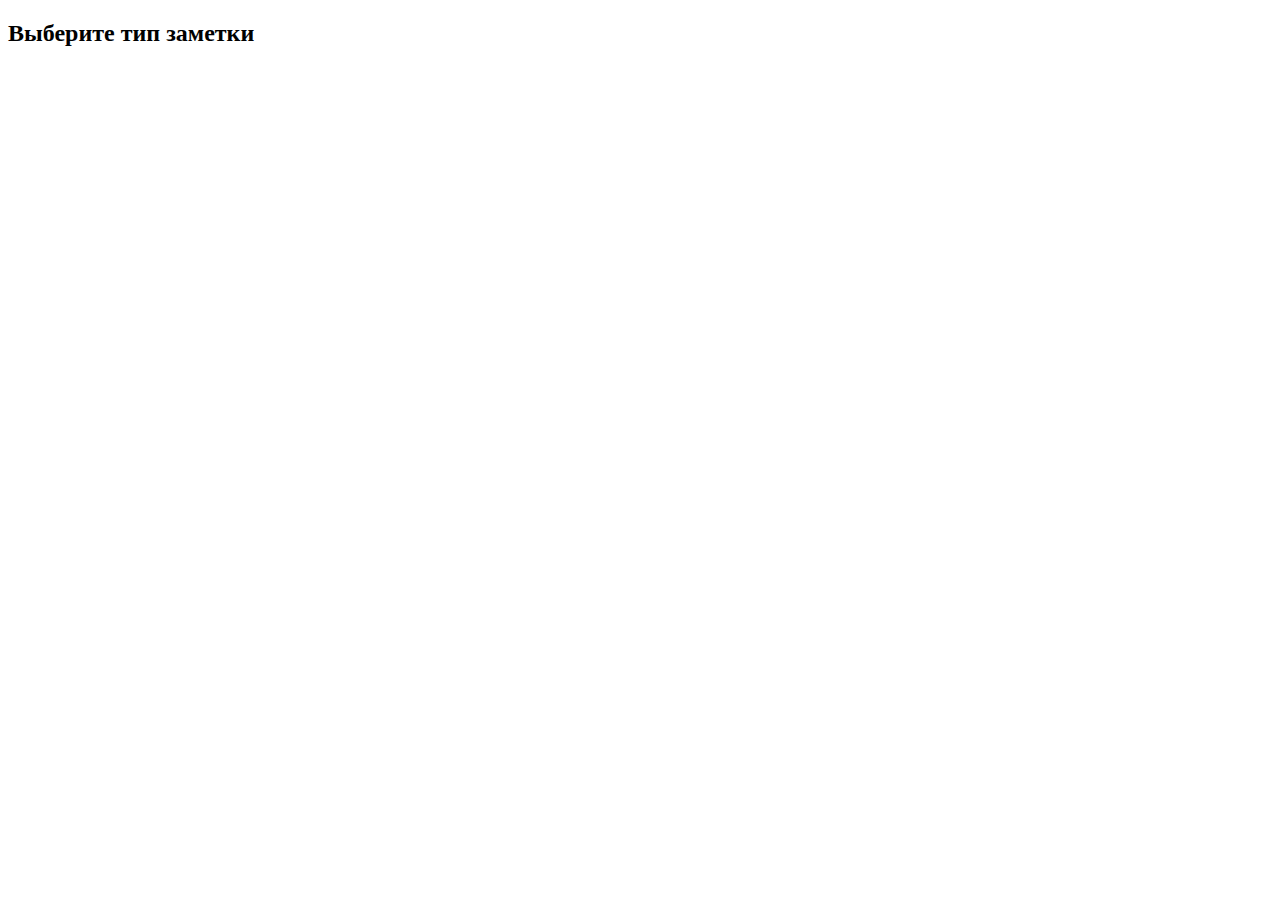
<file: digitalNotes/src/main/resources/templates/notes/index.html>
<!DOCTYPE html>
<html xmlns:th="http://www.thymeleaf.org" lang="en">
    <head>
        <title>Notes App</title>
        <meta charset="UTF-8">
        <meta name="viewport" content="width=device-width, initial-scale=1.0">
        <link href="http://localhost:8080/style.css" rel="stylesheet" type="text/css">
    </head>
    <body>
        <div class="container">
            <div class="title_main"><h2>Выберите тип заметки</h2></div>
            <div class="footer_main" th:if="${types!=null and !types.empty}">
                <div class="buttons" th:each="type : ${types}">
                    <div class="new_note" th:style="'background:' + @{${type.getColor()}}">
                        <p class="typename" th:text="${type.getTypename()}"></p>
                        <p class="typeid" th:text="${type.getId()}"></p>
                    </div>
                </div>
            </div>
        </div>
        <script src="http://localhost:8080/MainModule.js" type="module"></script>
    </body>
</html>
</file>
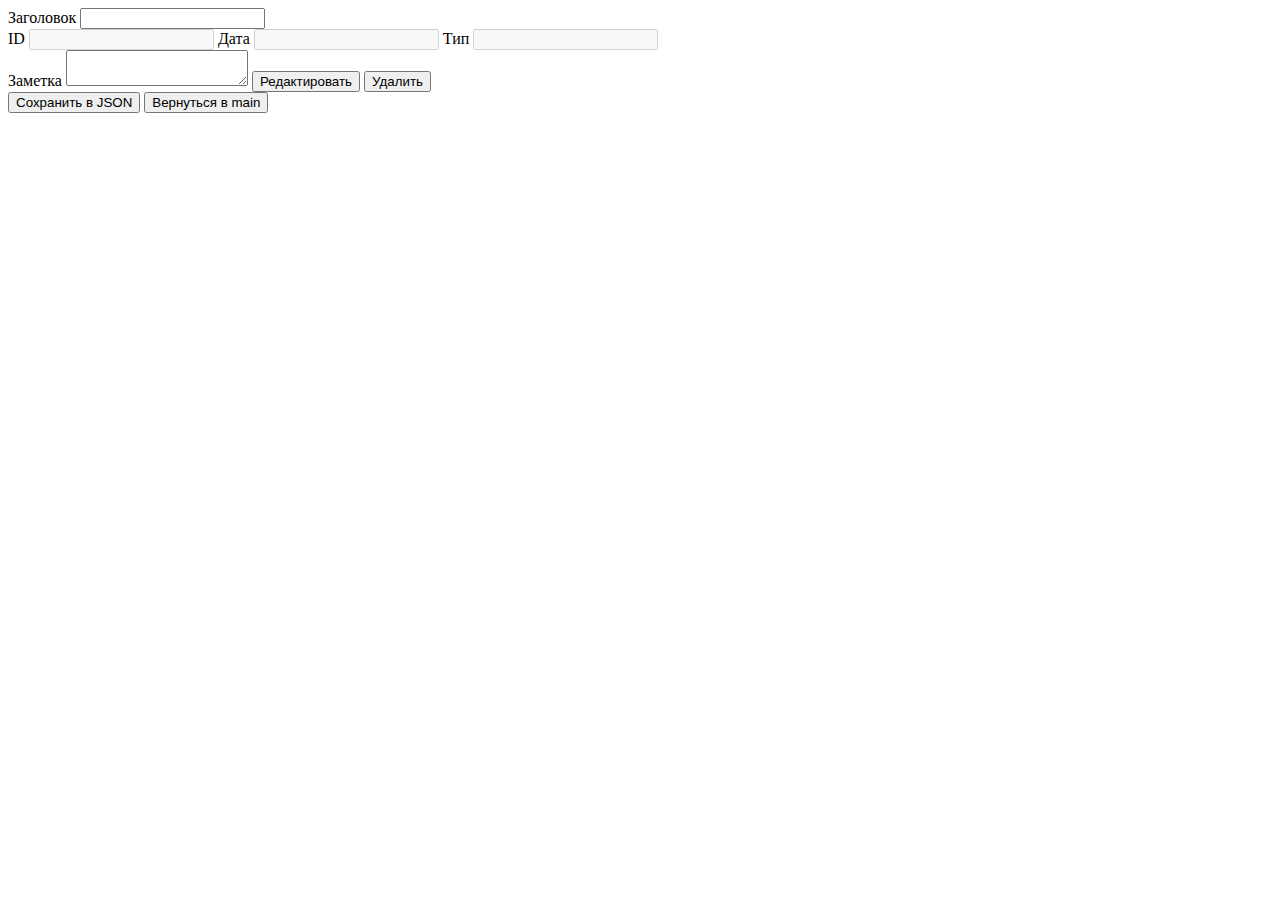
<file: digitalNotes/src/main/resources/templates/notes/edit.html>
<!DOCTYPE html>
<html xmlns:th="http://www.thymeleaf.org" lang="en">
    <head>
        <title>Notes App</title>
        <meta charset="UTF-8">
        <meta name="viewport" content="width=device-width, initial-scale=1.0">
        <link href="http://localhost:8080/style.css" rel="stylesheet" type="text/css">
    </head>
    <body>
        <div class="container">
            <form id="newNote" class="newnote_content" th:method="POST" th:action="@{/{id}/edit(id=${note.getId()})}" th:object="${note}">
                <label for="title" class="form-field__label">Заголовок</label>
                <input id="title" type="text" th:field="*{title}" class="form-field__input" name="title"><br>
                <div class="sql_info_note">
                    <label for="idMysql" class="form-field__label_id">ID</label>
                    <input id="idMysql" type="text" th:field="*{id}" class="form-field__input_id" name="idMysql" disabled>
                    <label for="dateMysql" class="form-field__label_id">Дата</label>
                    <input id="dateMysql" type="text" th:field="*{date}" class="form-field__input_date" name="dateMysql" disabled>
                    <label for="typeMysql" class="form-field__label_id">Тип</label>
                    <input id="typeMysql" type="text" th:field="*{type}" class="form-field__input_id" name="typeMysql" disabled>
                </div>
                <label for="bodyNote" class="form-field__label">Заметка</label>
                <textarea id="bodyNote" class="form-field__textarea" th:field="*{body}" name="body"></textarea>
                <button id="edit" type="submit" value="edit">Редактировать</button>
                <button id="delete" type="submit" value="delete">Удалить</button>
            </form>
            <button id="json" class="json_button" value="json">Сохранить в JSON</button>
            <button id="return" class="json_button" value="return">Вернуться в main</button>
            <div id="noteSavings"></div>
        </div>
        <script src="http://localhost:8080/DeleteModule.js" type="module"></script>
    </body>
</html>
</file>
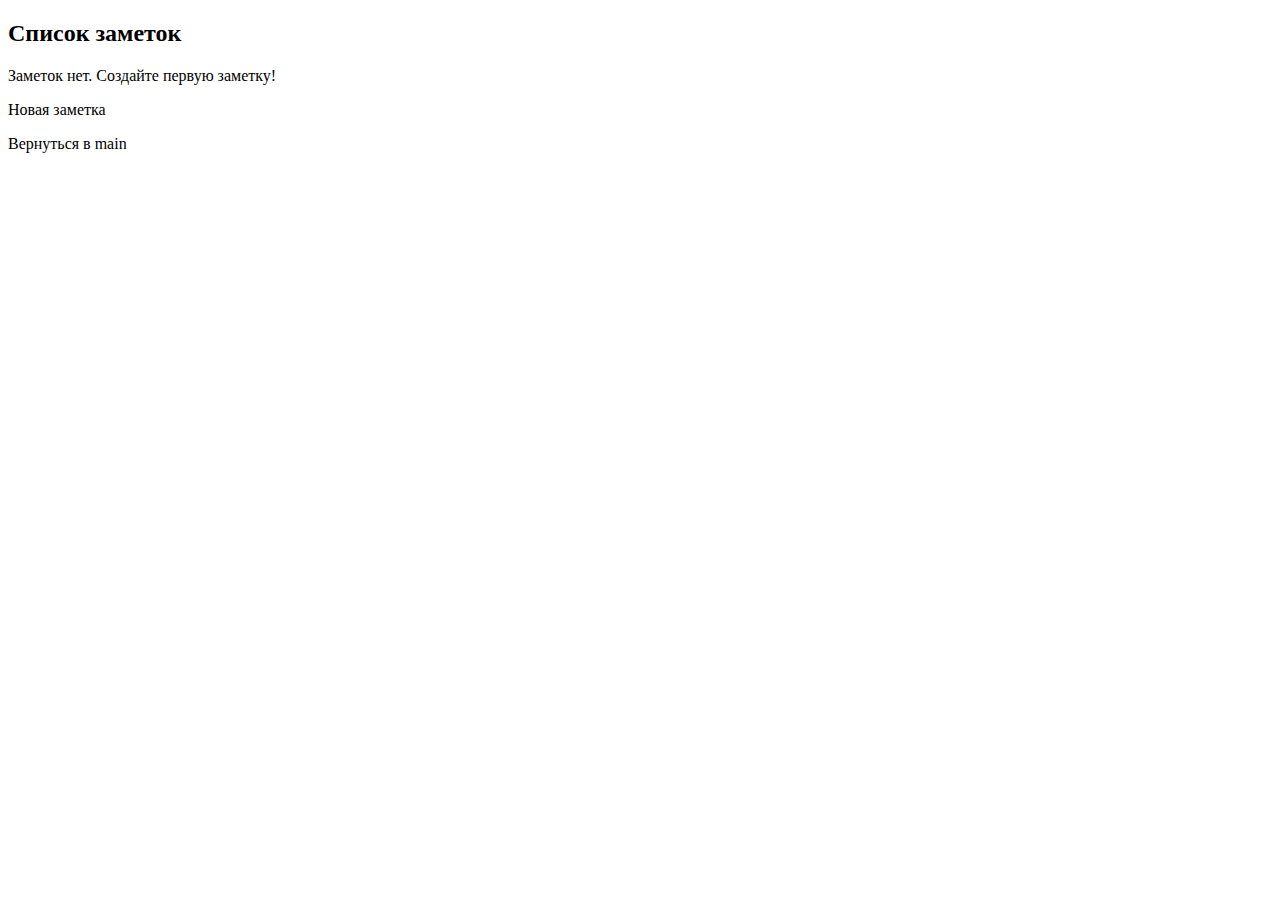
<file: digitalNotes/src/main/resources/templates/notes/main.html>
<!DOCTYPE html>
<html xmlns:th="http://www.thymeleaf.org" lang="en">
    <head>
        <title>Notes App</title>
        <meta charset="UTF-8">
        <meta name="viewport" content="width=device-width, initial-scale=1.0">
        <link href="http://localhost:8080/style.css" rel="stylesheet" type="text/css">
    </head>
    <body>
        <div class="container">
            <div class="title_main"><h2 th:text="'Список заметок - ' + ${type}">Список заметок</h2></div>
            <div class="list_of_notes" th:if="${notes!=null and !notes.empty}">
                <div th:each="note : ${notes}">
                    <a th:href="@{/note/{id}(id=${note.getId()})}" th:text="${note.getId()} + '. ' + ${note.getTitle()}"></a>
                </div>
            </div>
            <div class="list_of_notes" th:unless="${notes!=null and !notes.empty}"><p>Заметок нет. Создайте первую заметку!</p></div>
            <div class="footer_main">
                    <div class="new_note"><p>Новая заметка</p></div>
                    <div id="return" class="new_note"><p>Вернуться в main</p></div>
            </div>
        </div>
        <script src="http://localhost:8080/NewModule.js" type="module"></script>
    </body>
</html>
</file>
